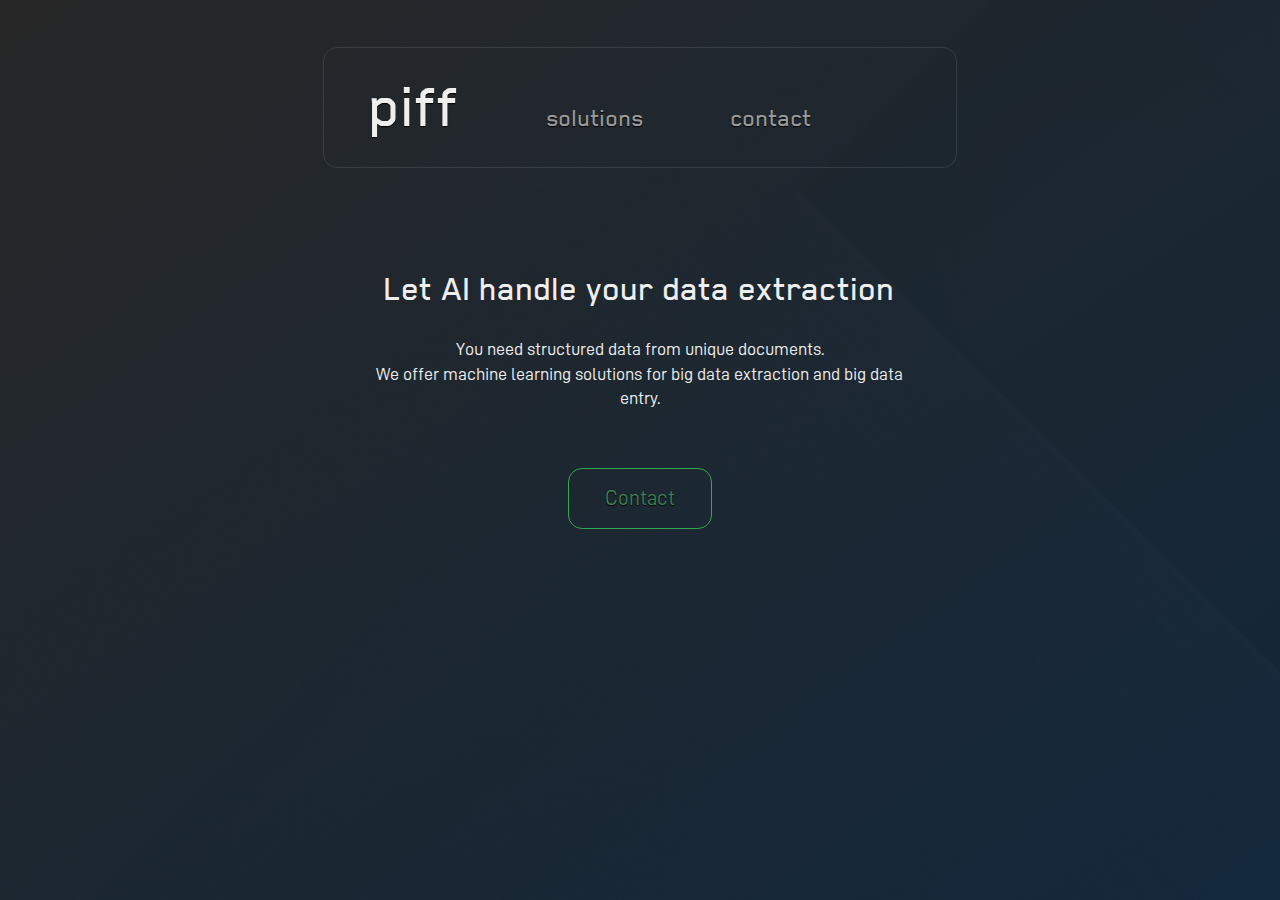
<file: index.html>
<html>
<head>
    <link rel="stylesheet" href="index.css">
    <link rel="stylesheet" href="lines.css">
    <link href="https://fonts.googleapis.com/css?family=Roboto+Slab&display=swap" rel="stylesheet">
</head>
<body>
    <br><br>
    <div class="container"  style="width: 70%; margin: auto;">
        <div class="titleDiv">
            <!--<a class="robotoSlab">Σ</a>1 SigmaOne-->
            <a href="./index.html" class="btnTitleLarge">piff</a>
            <a href="./solutions.html" class="btnTitleSmall">solutions</a>
            <a href="mailto:mcfarle@mcmaster.ca" class="btnTitleSmall">contact</a>
        </div>

        <div class="subtitleDiv">
            <div class="subtitle">
                Let AI handle your data extraction
            </div>
            <div class="text">
                You need structured data from unique documents.<br>
                We offer machine learning solutions for big data extraction and big data entry.
            </div>
            <div class="btnDiv">
                 <a href="mailto:mcfarle@mcmaster.ca" class="btnContact">Contact</a>
            </div>
        </div>
    </div>

      <div class="star"></div>
      <div class="star"></div>
      <div class="star"></div>
      <div class="star"></div>
      <div class="star"></div>
    </div>
</html>
</file>
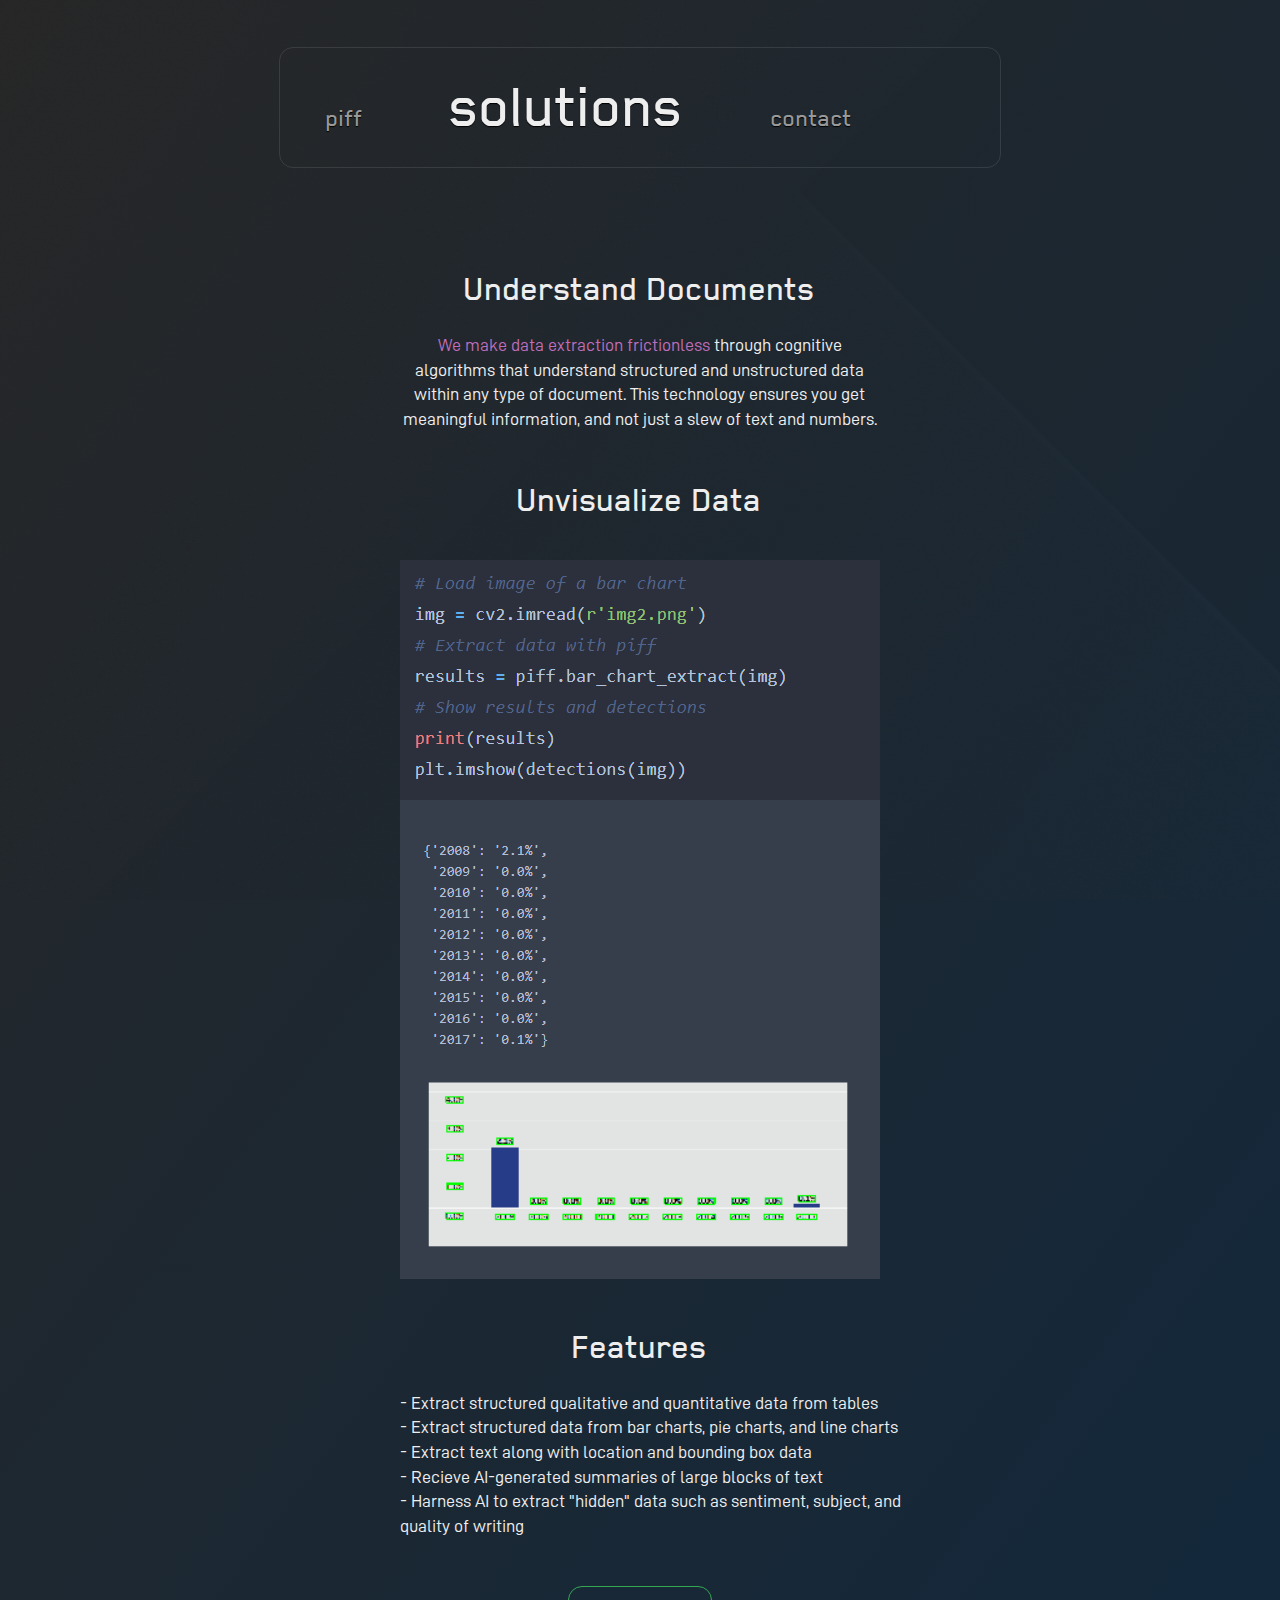
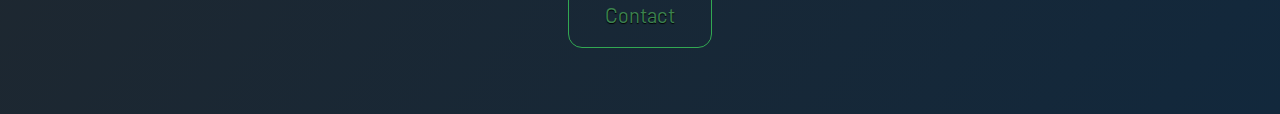
<file: solutions.html>
<html>
<head>
    <link rel="stylesheet" href="index.css">
    <link rel="stylesheet" href="lines.css">
    <link href="https://fonts.googleapis.com/css?family=Roboto+Slab&display=swap" rel="stylesheet">
</head>
<body>
    <br><br>
    <div class="container">
        <div class="titleDiv">
            <!--<a class="robotoSlab">Σ</a>1 SigmaOne-->
            <a href="./index.html" class="btnTitleSmall">piff</a>
            <a href="./solutions.html" class="btnTitleLarge">solutions</a>
            <a href="mailto:mcfarle@mcmaster.ca" class="btnTitleSmall">contact</a>
        </div>

        <div class="subtitleDiv">
        <table style="width: 70%; margin: auto;">
            <th>
                <div class="subtitle">
                    Understand Documents
                </div>
                <div class="text">
                    <a style="color: #bf6dbb;">We make data extraction frictionless</a> through cognitive algorithms that understand structured and unstructured data within any type of document. This technology ensures you get meaningful information, and not just a slew of text and numbers.
                </div>

                <div class="subtitle">
                    Unvisualize Data<br><br>
                </div>
                <img src="./content/barChartExtraction.png"/>

                <div class="subtitle">
                    Features
                </div>
                <div class="text" style="text-align: left; width: 110%;">
                    - Extract structured qualitative and quantitative data from tables<br>
                    - Extract structured data from bar charts, pie charts, and line charts<br>
                    - Extract text along with location and bounding box data<br>
                    - Recieve AI-generated summaries of large blocks of text<br>
                    - Harness AI to extract "hidden" data such as sentiment, subject, and quality of writing
                </div>
                <div class="btnDiv">
                    <a class="btnContact" href="mailto:mcfarle@mcmaster.ca">Contact</a>
                </div>
            </th>
        </table>
    </div>

    <div class="star"></div>
    <div class="star"></div>
    <div class="star"></div>
    <div class="star"></div>
    <div class="star"></div>
    </div>
</html>
</file>
<file: index.css>
@font-face {
    font-family: "blenderpro";
    src: url("./fonts/blenderpro-medium-webfont.woff") format('woff');
}

@font-face {
    font-family: "DIN";
    src: url("./fonts/D-DIN.woff") format('woff');
}

body {
    /*height: 100px;*/
    /*padding-left: 10%;*/
    font-family: "blenderpro";
    background: -webkit-linear-gradient(left top, #272727, #12283C);
    background: -o-linear-gradient(bottom right, #272727, #12283C);
    background: -moz-linear-gradient(bottom right, #272727, #12283C);
    background: linear-gradient(to bottom right, #272727 , #12283C);
}

body::after {
  content: "";
  background: url("./content/material.jpg");
  opacity: 0.05;
  top: 0;
  left: 0;
  bottom: 0;
  right: 0;
  position: absolute;
  z-index: -1;
}

.container {
    margin: 0 auto;
    box-sizing: border-box;
    width: 80%;
    /*border: solid #67AAF9 1px;*/
    padding: 5px;
}

.robotoSlab {
    font-family: 'Roboto Slab', serif;
    font-size: 85%;
}

.exampleImgDiv {
    padding-top: 10%;
    /*padding-left: 10%;*/

    margin:auto;
}

th {
    width: 100%;
    font-weight: normal;
}

.subtitleDiv {
    text-align: center;
    margin: 0 auto;
    box-sizing: border-box;
    width: 65%;
    padding-top: 5%;
    padding-bottom: 5%;
    /*border: solid #5B6DCD 1px;*/
    /*padding: 10%;*/
}

.solutionsDiv {
    text-align: center;
    border: 1px solid;
    margin: 0 auto;
    box-sizing: border-box;
    width: 85%;
    /*border: solid #5B6DCD 1px;*/
    /*padding: 10%;*/
}

.titleDiv {
    font-family: "blenderpro";
    font-size: 400%;
    margin: auto;
    width: 70%;
    padding: 10px;
    background-color:transparent;
    -moz-border-radius:14px;
    -webkit-border-radius:14px;
    border-radius:14px;
    border:1px solid rgba(255,255,255,0.1);
}

.btnTitleLarge {
    color: #EEE;
    display:inline-block;
    cursor:pointer;
    padding:15px 36px;
    text-decoration:none;
    text-shadow:0px 1px 1px #000;
}

.btnTitleSmall {
    transition: all .1s ease-in-out;
    color: #999;
    font-size: 40%;
    display:inline-block;
    cursor:pointer;
    padding:15px 36px;
    text-decoration:none;
    text-shadow:0px 1px 1px #000;
}

.btnTitleSmall:hover{ font-size: 100%; }


.subtitle {
    font-family: "blenderpro";
    font-size: 230%;
    color: #EEE;
    /*padding-left: 10%;*/
    padding-top: 10%;
}

.text {
    font-family: "DIN";
    font-size: 110%;
    color: #EEE;
    text-align: center;
    padding: auto;
    /*padding-left: 10%;*/
    padding-top: 5%;
    line-height: 140%;
}

.btnDiv {
    font-family: "DIN";
    font-size: 130%;
    color: #8227a3;
    /*padding-left: 10%;*/
    padding-top: 10%;
    line-height: 140%;
}

.btnContact {
	background-color:transparent;
	-moz-border-radius:14px;
	-webkit-border-radius:14px;
	border-radius:14px;
	border:1px solid #32a852;
    color: #3c824f;
	display:inline-block;
	cursor:pointer;
	padding:15px 36px;
	text-decoration:none;
	text-shadow:0px 1px 1px #000;
}
.btnContact:hover {
	background-color:transparent;
    border:1px solid #277a3e;
    color: #277a3e;
}
.btnContact:active {
	position:relative;
	top:1px;
}

.sampleDocument {
    width: 100%;
    height: auto;
}
</file>
<file: lines.css>
.star {
  position: absolute;
  top: 40%;
  left: 73%;
  height: 2px;
  background: linear-gradient(-45deg, #273B4D, rgba(0, 0, 0, 0));
  filter: drop-shadow(0 0 0px #3D4F5F);
  animation: tail 3000ms ease-in-out infinite, shooting 3000ms ease-in-out infinite;
}

.star::before, .star::after {
  position: absolute;
  content: '';
  top: calc(50% - 1px);
  right: 0;
  height: 2px;
  background: linear-gradient(-45deg, rgba(0, 0, 0, 0), #273B4D, rgba(0, 0, 0, 0));
  border-radius: 100%;
  animation: shining 3000ms ease-in-out infinite;
}

.star:nth-child(1) {
  top: calc(80%);
  left: calc(66%);
  animation-delay: 650ms;
}
.star:nth-child(1)::before, .star:nth-child(1)::after {
  animation-delay: 650ms;
}

.star:nth-child(2) {
  top: calc(20%);
  left: calc(32%);
  animation-delay: 150ms;
}
.star:nth-child(2)::before, .star:nth-child(2)::after {
  animation-delay: 150ms;
}

.star:nth-child(3) {
  top: calc(85%);
  left: calc(35%);
  animation-delay: 1600ms;
}
.star:nth-child(3)::before, .star:nth-child(3)::after {
  animation-delay: 1600ms;
}

.star:nth-child(4) {
  top: calc(50%);
  left: calc(15%);
  animation-delay: 4700ms;
}
.star:nth-child(4)::before, .star:nth-child(4)::after {
  animation-delay: 4700ms;
}

.star:nth-child(5) {
  top: calc(60%);
  left: calc(65%);
  animation-delay: 2100ms;
}
.star:nth-child(5)::before, .star:nth-child(5)::after {
  animation-delay: 2100ms;
}


/* Animations */
@keyframes tail {
  0% {
    width: 0;
  }

  30% {
    width: 100px;
  }

  100% {
    width: 0;
  }
}

@keyframes shining {
  0% {
    width: 0;
  }
  50% {
    width: 30px;
  }
  100% {
    width: 0;
  }
}

@keyframes shooting {
  0% {
    transform: translateX(0);
  }
  100% {
    transform: translateX(320px);
  }
}
</file>
